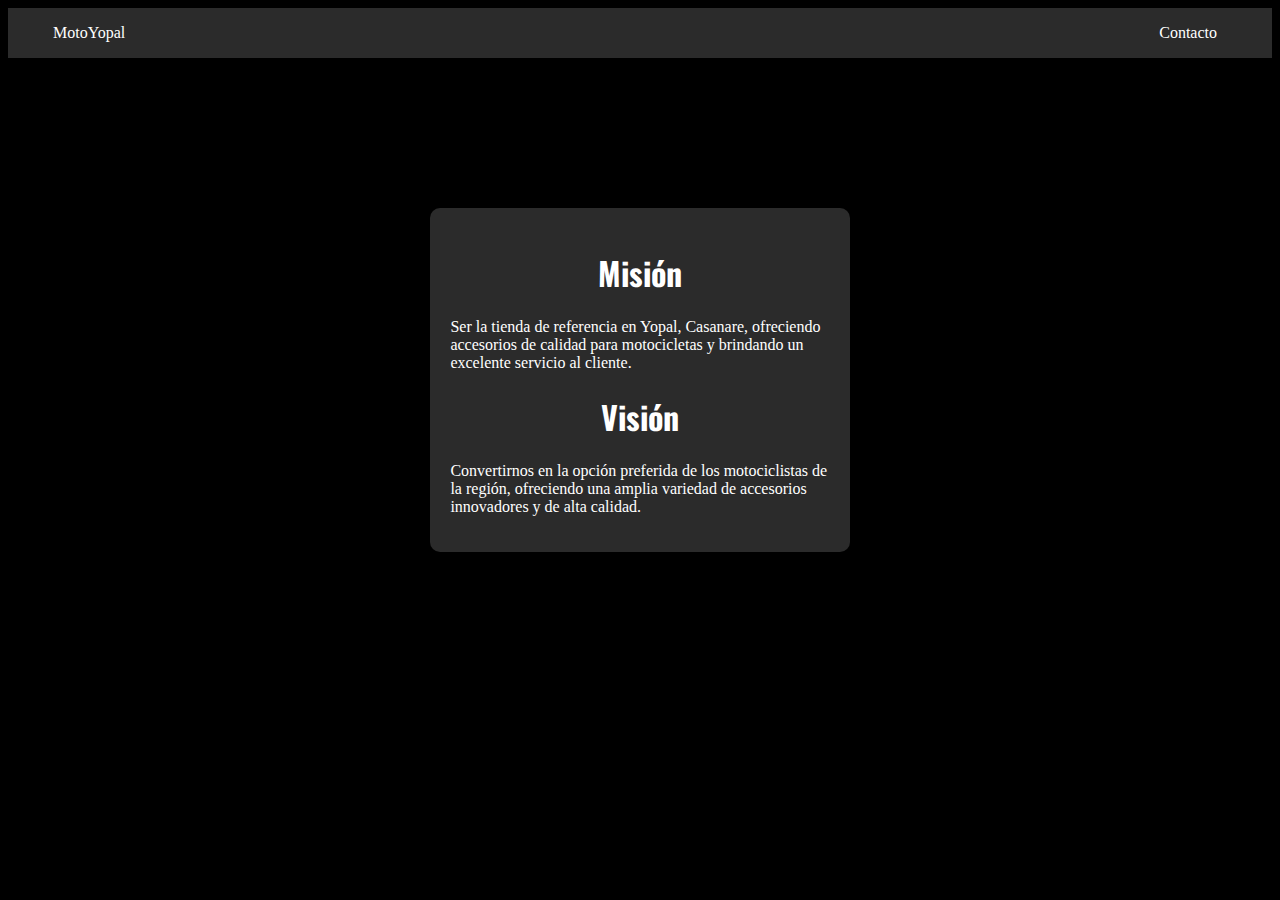
<file: Templates/acercade.html>
<!DOCTYPE html>
<html>

<head>
  <meta charset="UTF-8">
  <title>Tienda de Accesorios para Motocicletas</title>
  <link rel="stylesheet" type="text/css" href="/Styles/styles.css">
  <style>
    /* Estilos para la barra de navegación */
nav {
  display: flex;
  justify-content: space-between;
  align-items: center;
  background-color: #2b2b2b;
  padding: 20px;
  height: 10px; /* Aumentamos la altura de la barra */
}

.logo {
  margin-left: 20px;
}

.menu-items {
  margin-right: 20px;
}

.menu-items a {
  margin-left: 10px;
}

nav a {
  color: #fff;
  text-decoration: none;
  margin-right: 10px;
  padding: 5px;
}

/* Estilos para el cuerpo */
body {
  background-image: url('https://media.gq.com.mx/photos/5ff4909934f0ef41de7cf420/16:9/w_2560%2Cc_limit/FOTO%2520PORTADA.jpg');
  animation: animateBackground 60s linear infinite;
  color: #fff;
  background-color: #000; /* Establecemos el fondo negro */
}

@keyframes animateBackground {
  0% {
    background-position: 0 0;
  }

  100% {
    background-position: 100% 0;
  }
}

  </style>
</head>

<body>
  <nav>
    <div class="logo">
      <a href="../index.html">MotoYopal</a>
    </div>
    <div class="menu-items">
      <a href="/Templates/contactos.html">Contacto</a>
    </div>
  </nav>

  <div class="container">
    <h1>Misión</h1>
    <p>Ser la tienda de referencia en Yopal, Casanare, ofreciendo accesorios de calidad para motocicletas y brindando un excelente servicio al cliente.</p>

    <h1>Visión</h1>
    <p>Convertirnos en la opción preferida de los motociclistas de la región, ofreciendo una amplia variedad de accesorios innovadores y de alta calidad.</p>
  </div>
</body>

</html>
</file>
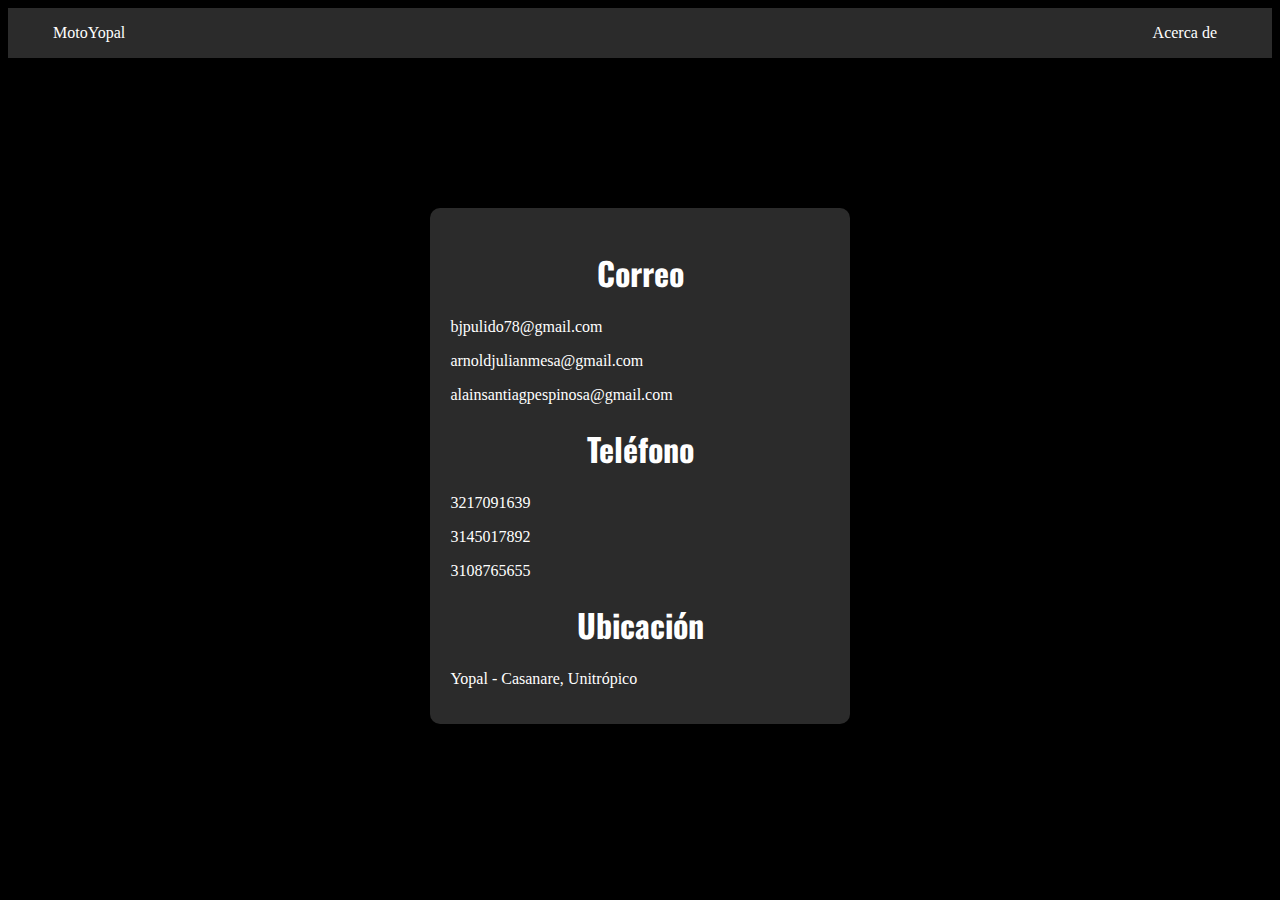
<file: Templates/contactos.html>
<!DOCTYPE html>
<html>

<head>
  <meta charset="UTF-8">
  <title>Tienda de Accesorios para Motocicletas</title>
  <link rel="stylesheet" type="text/css" href="/Styles/styles.css">
  <style>
    /* Estilos para la barra de navegación */
nav {
  display: flex;
  justify-content: space-between;
  align-items: center;
  background-color: #2b2b2b;
  padding: 20px;
  height: 10px; /* Aumentamos la altura de la barra */
}

.logo {
  margin-left: 20px;
}

.menu-items {
  margin-right: 20px;
}

.menu-items a {
  margin-left: 10px;
}

nav a {
  color: #fff;
  text-decoration: none;
  margin-right: 10px;
  padding: 5px;
}

/* Estilos para el cuerpo */
body {
  background-image: url('https://media.gq.com.mx/photos/5ff4909934f0ef41de7cf420/16:9/w_2560%2Cc_limit/FOTO%2520PORTADA.jpg');
  animation: animateBackground 60s linear infinite;
  color: #fff;
  background-color: #000; /* Establecemos el fondo negro */
}

@keyframes animateBackground {
  0% {
    background-position: 0 0;
  }

  100% {
    background-position: 100% 0;
  }
}

  </style>
</head>

<body>
  <nav>
    <div class="logo">
      <a href="../index.html">MotoYopal</a>
    </div>
    <div class="menu-items">
      <a href="/Templates/acercade.html">Acerca de</a>
    </div>
  </nav>

  <div class="container">
    <h1>Correo</h1>
    <p>bjpulido78@gmail.com</p>
    <p>arnoldjulianmesa@gmail.com</p>
    <p>alainsantiagpespinosa@gmail.com</p>

    <h1>Teléfono</h1>
    <p>3217091639</p>
    <p>3145017892</p>
    <p>3108765655</p>

    <h1>Ubicación</h1>
    <p>Yopal - Casanare, Unitrópico</p>

  </div>
</body>

</html>
</file>
<file: Styles/styles.css>
@import url('https://fonts.googleapis.com/css2?family=Noto+Sans+JP:wght@400;500;700&display=swap');
@import url('https://fonts.googleapis.com/css2?family=Oswald:wght@400;600;700&display=swap');

body {
  background-image: url('https://media.gq.com.mx/photos/5ff4909934f0ef41de7cf420/16:9/w_2560%2Cc_limit/FOTO%2520PORTADA.jpg');
  animation: animateBackground 60s linear infinite;
  color: #fff;
}

@keyframes animateBackground {
  0% {
    background-position: 0 0;
  }

  100% {
    background-position: 100% 0;
  }
}

/* Estilos para el contenedor de resultados */
#resultado {
  display: flex;
  flex-wrap: wrap;
  gap: 20px;
  justify-content: center;
}

/* Estilos para la tarjeta de producto */
.card {
  background-color: #1b1a1a;
  box-shadow: 0px 1px 3px rgba(0, 0, 0, 0.2);
  border-radius: 4px;
  padding: 20px;
  width: 230px;
}

/* Estilos para la imagen del producto */
.card-image {
  width: 100%;
  height: auto;
  object-fit: cover;
  border-radius: 4px;
}

/* Estilos para el título del producto */
.card-title {
  font-size: 18px;
  font-weight: bold;
  margin-top: 10px;
}

/* Estilos para la descripción del producto */
.card-description {
  font-size: 14px;
  margin-top: 5px;
}

/* Estilos para el precio del producto */
.card-price {
  font-size: 16px;
  font-weight: bold;
  margin-top: 10px;
}

/* Estilos para el botón de compra */
.card-button {
  background-color: #fff200;
  color: #000000;
  border: none;
  border-radius: 4px;
  padding: 10px 20px;
  font-size: 14px;
  font-weight: bold;
  margin-top: 10px;
  cursor: pointer;
}

.card-button:hover {
  background-color: #e55e00;
}


/* Estilo de la lista desplegable */
select.form-control {
  width: 200px;
  padding: 17px;
  border-radius: 5px;
  border: none;
  background-color: #2b2b2b;
  color: #fff;
}

select.form-control option {
  background-color: #2b2b2b;
  color: #fff;
}


nav {
  display: flex;
  justify-content: space-between;
  align-items: center;
  background-color: #2b2b2b;
  padding: 0px;
}

.logo {
  margin-left: 20px;
}

.menu-items {
  margin-right: 20px;
}

.menu-items a,
.menu-items button {
  margin-left: 10px;
}

nav a {
  color: #fff;
  text-decoration: none;
  margin-right: 10px;
  padding: 5px;
}


#clientName {
  display: none;
}

nav button {
  font-family: 'Noto Sans JP', sans-serif;
  border-radius: 8px;
  background-color: #000000;
  color: #fff;
  padding: 5px 18px;
  cursor: pointer;
}

nav button:hover {
  background-color: #232824;
}

.modal {
  display: none;
  position: fixed;
  z-index: 9999;
  left: 0;
  top: 0;
  width: 100%;
  height: 100%;
  overflow: auto;
  background-color: rgba(0, 0, 0, 0.5);
}

.modal-content {
  background-color: #2b2b2b;
  border-radius: 10px;
  box-shadow: 0px 0px 20px #000000;
  padding: 20px;
  width: 400px;
  margin: 150px auto;
}

.modal h1 {
  text-align: center;
  font-family: 'Oswald', sans-serif;
  color: #fff;
}

.modal button {
  font-family: 'Noto Sans JP', sans-serif;
  font-weight: 500;
  border-radius: 5px;
  border: none;
  outline: none;
  background-color: #2b2b2b;
  color: #fff;
  padding: 15px;
  margin-bottom: 20px;
  box-shadow: 0px 0px 10px #000000;
  cursor: pointer;
}

.modal button:hover {
  background-color: #232824;
}

.btn-primary{
    font-family: 'Noto Sans JP', sans-serif;
    font-weight: 500;
    border-radius: 5px;
    border: none;
    outline: none;
    background-color: #2b2b2b;
    color: #fff;
    padding: 15px;
    margin-bottom: 20px;
    box-shadow: 0px 0px 10px #000000;
    cursor: pointer;
}
.goal {
    width: 400px;
    margin: 20px;
    background-color: #1c1c1c;
    border-radius: 5px;
    box-shadow: 0 3px 6px rgba(0, 0, 0, 0.1);
    color: #fff;
  }
  
  .goal img {
    width: 100%;
    height: 250px;
    object-fit: cover;
    border-radius: 5px 5px 0 0;
  }
  
  .goal h2 {
    margin-top: 20px;
    font-size: 24px;
    font-weight: bold;
  }
  
  .goal p {
    margin-top: 10px;
    font-size: 16px;
    line-height: 1.5;
    padding: 0 20px 20px;
  }
  
a {
    color: #fff;
    text-decoration: none;
  }
  
  .container {
    width: 30%;
    margin: 0 auto;
    margin-top: 150px;
    padding: 20px;
    background-color: #2b2b2b;
    border-radius: 10px;
    box-shadow: 0px 0px 20px #000000;
  }
  
  h1 {
    text-align: center;
    font-family: 'Oswald', sans-serif;
    color: #fff;
  }
  
  input,
  button {
    font-family: 'Noto Sans JP', sans-serif;
    font-weight: 500;
    border-radius: 5px;
    border: none;
    outline: none;
    background-color: #2b2b2b;
    color: #fff;
    padding: 15px;
    margin-bottom: 20px;
    box-shadow: 0px 0px 10px #000000;
    cursor: pointer;
  }
  
  input::placeholder {
    color: #7f8fa6;
  }
 
  #signup:hover {
    background-color: #232824;
  }
</file>
